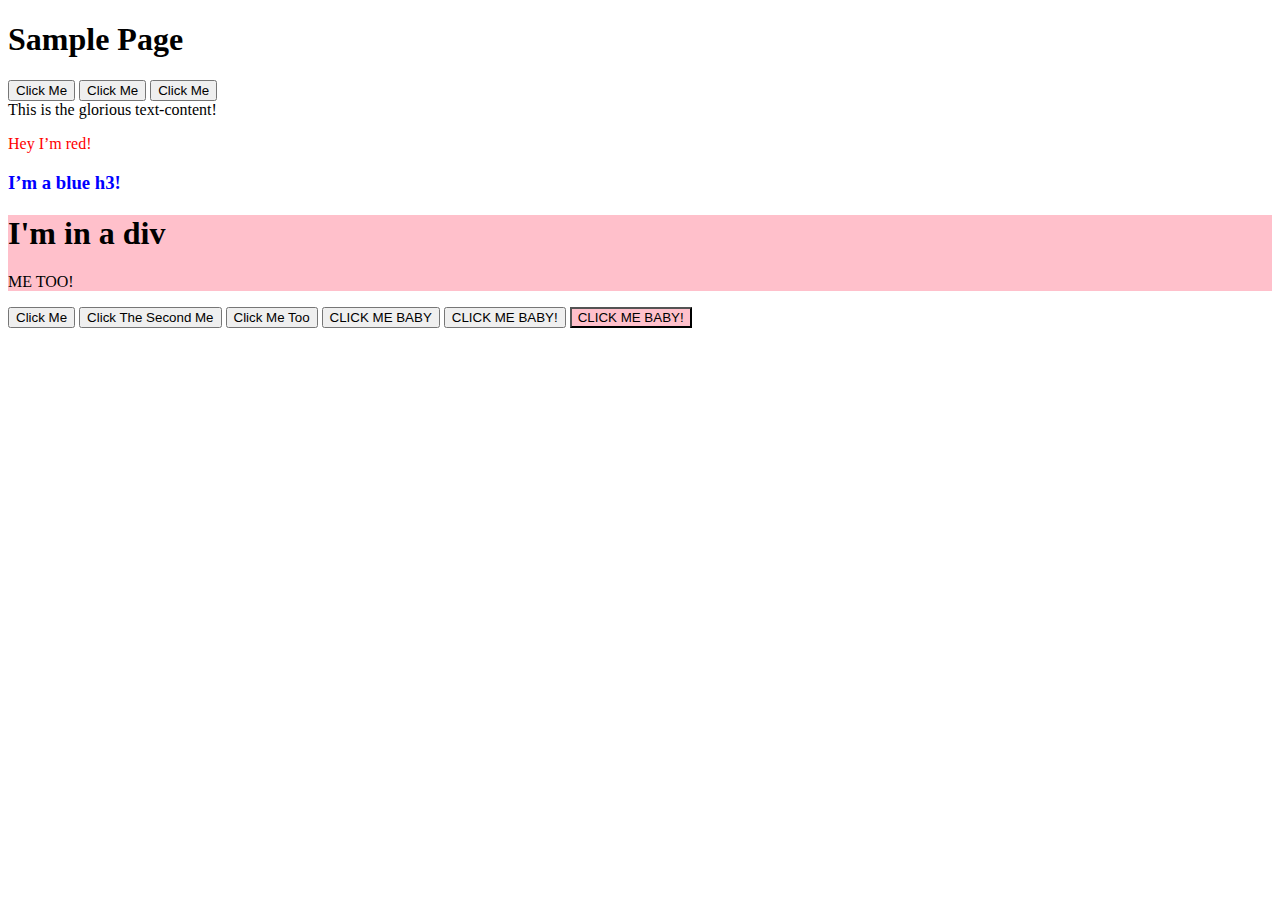
<file: 01_helloWorld/index.html>
<!DOCTYPE html>
<html>

<head>
    <meta charset='utf-8'>
    <meta http-equiv='X-UA-Compatible' content='IE=edge'>
    <title>DOM Exercises</title>
    <meta name='viewport' content='width=device-width, initial-scale=1'>
    <!-- <link rel='stylesheet' type='text/css' media='screen' href='main.css'>-->
    <script src='main.js' defer></script>
</head>

<!-- your HTML file: -->

<body>
    <h1>Sample Page</h1>
    <div id="container">
        <button id="blur-btn">Click Me</button>
        <button id="2">Click Me</button>
        <button id="3">Click Me</button>
    </div>
    <div id="second-container"></div>
    <button onclick="alert('Hello World')">Click Me</button>
    <button id="btn">Click The Second Me</button>
    <!-- the HTML file -->
    <button id="btn-new">Click Me Too</button>
    <!-- the HTML file -->
    <!-- METHOD 1 -->
    <button onclick="alertFunction()">CLICK ME BABY</button>
    <!-- the HTML file -->
    <!-- METHODS 2 & 3 -->
    <button id="baby-btn">CLICK ME BABY!</button>
    <button id="baby-btn-new">CLICK ME BABY!</button>


</body>

</html>
</file>
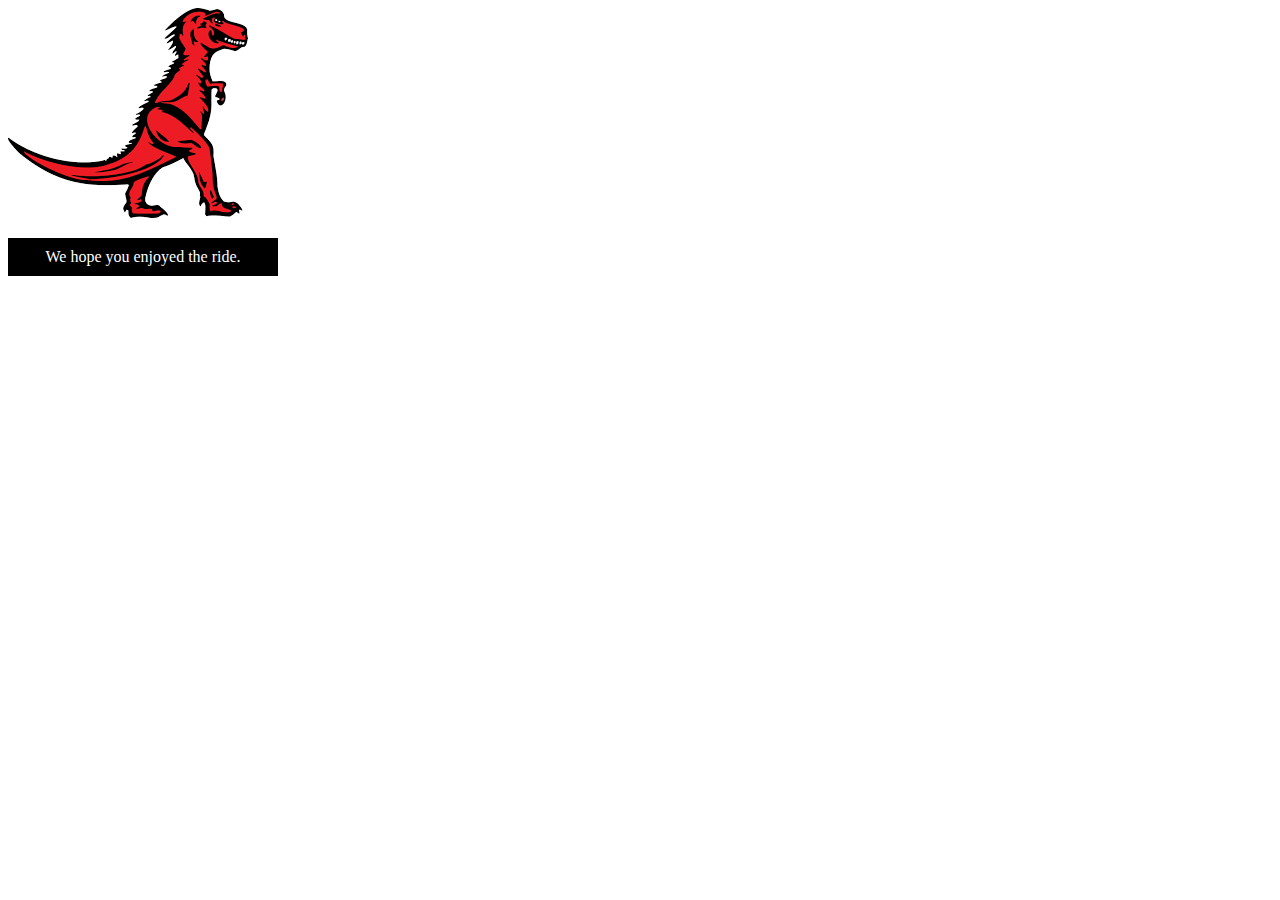
<file: 01_helloWorld/dinosaur.html>
<!DOCTYPE html>
<html lang="en-US">

<head>
    <meta charset="utf-8">
    <meta name="viewport" content="width=device-width, initial-scale=1.0">
    <title>Simple DOM example</title>
    <style>
        .highlight {
            color: white;
            background-color: black;
            padding: 10px;
            width: 250px;
            text-align: center;
        }
    </style>

</head>

<body>
    <section>
        <img src="dinosaur.png"
            alt="A red Tyrannosaurus Rex: A two legged dinosaur standing upright like a human, with small arms, and a large head with lots of sharp teeth.">
        <p>Here we will add a link to the <a href="https://www.mozilla.org/">Mozilla homepage</a></p>
    </section>
    <script>
        const link = document.querySelector("a");
        link.textContent = "Mozilla Developer Network";
        link.href = "https://developer.mozilla.org";
        const sect = document.querySelector("section");
        const img = document.querySelector("img");
        const p = document.querySelector("p");
        const para = document.createElement("p");
        para.textContent = "We hope you enjoyed the ride.";
        sect.appendChild(para);
        const text = document.createTextNode(" — the premier source for web development knowledge.",);
        p.appendChild(text);
        sect.appendChild(p);
        p.parentNode.removeChild(p);
        para.setAttribute("class", "highlight");
    </script>
</body>

</html>
</file>
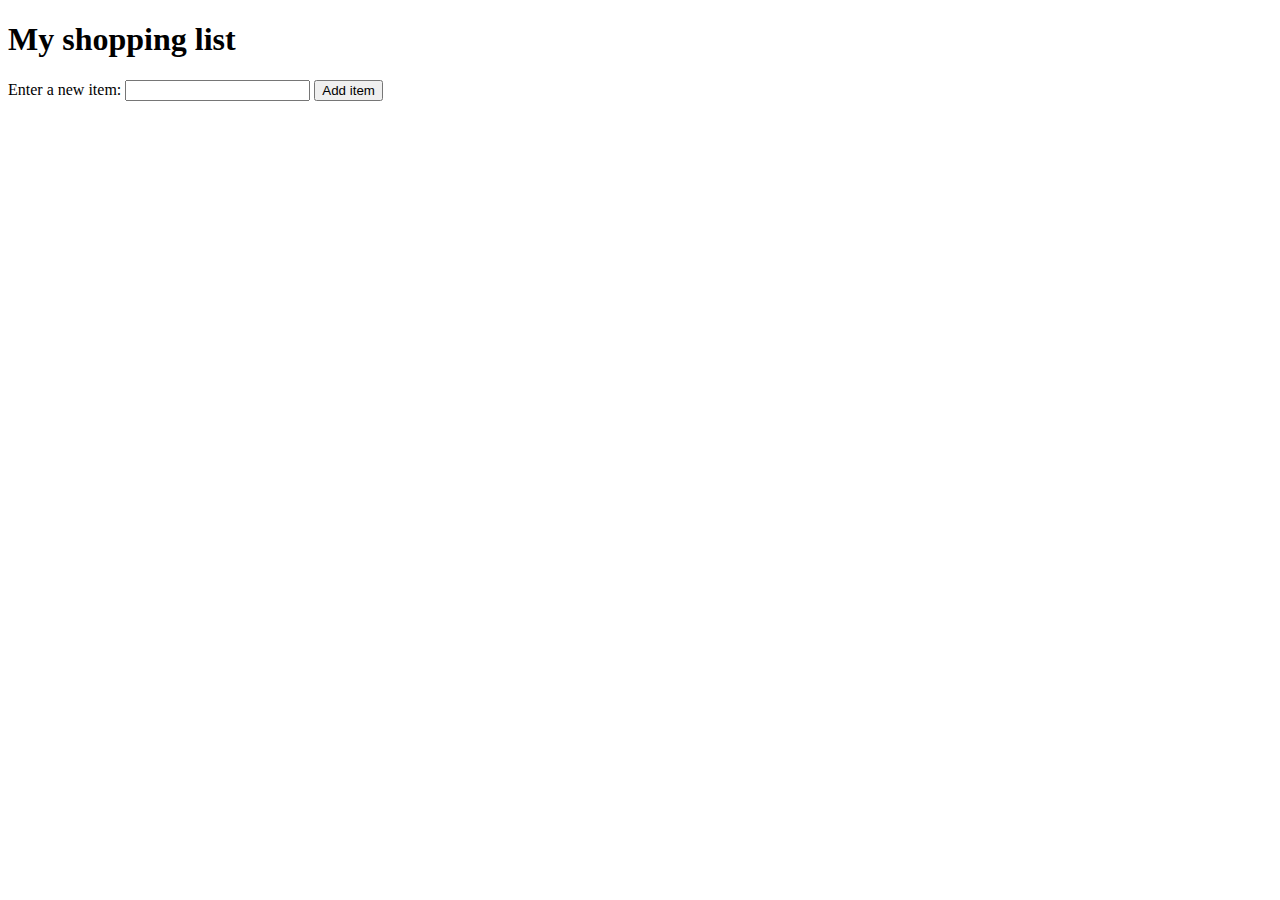
<file: 01_helloWorld/shopping-list.html>
<!DOCTYPE html>
<html lang="en-US">

<head>
    <meta charset="utf-8">
    <meta name="viewport" content="width=device-width, initial-scale=1.0">
    <title>Shopping list example</title>
    <style>
        li {
            margin-bottom: 10px;
        }

        li button {
            font-size: 12px;
            margin-left: 20px;
            color: #666;
        }
    </style>
</head>

<body>

    <h1>My shopping list</h1>

    <div>
        <label for="item">Enter a new item:</label>
        <input type="text" name="item" id="item">
        <button>Add item</button>
    </div>

    <ul>

    </ul>

    <script>
        const inputElement = document.querySelector("input");
        const btnElement = document.querySelector("button");
        const ulElement = document.querySelector("ul");
        btnElement.addEventListener("click", (e) => {
            const value = inputElement.value;
            inputElement.value = '';
            const liElement = document.createElement("li");
            const spanElement = document.createElement("span");
            const delBtnElement = document.createElement("button");
            liElement.appendChild(spanElement);
            liElement.appendChild(delBtnElement);
            spanElement.textContent = value;
            delBtnElement.textContent = "Delete Item";
            ulElement.appendChild(liElement);
            // console.log(delBtnElement);
            delBtnElement.addEventListener("click", () => {
                liElement.remove();
            })
            inputElement.focus();
            console.log("Bubbles?", e.bubbles);
            console.log("Cancelable?", e.cancelable);
            console.log("Default prevented?", e.defaultPrevented);
            console.log("Current Target:", e.currentTarget);
        })

    </script>
</body>

</html>
</file>
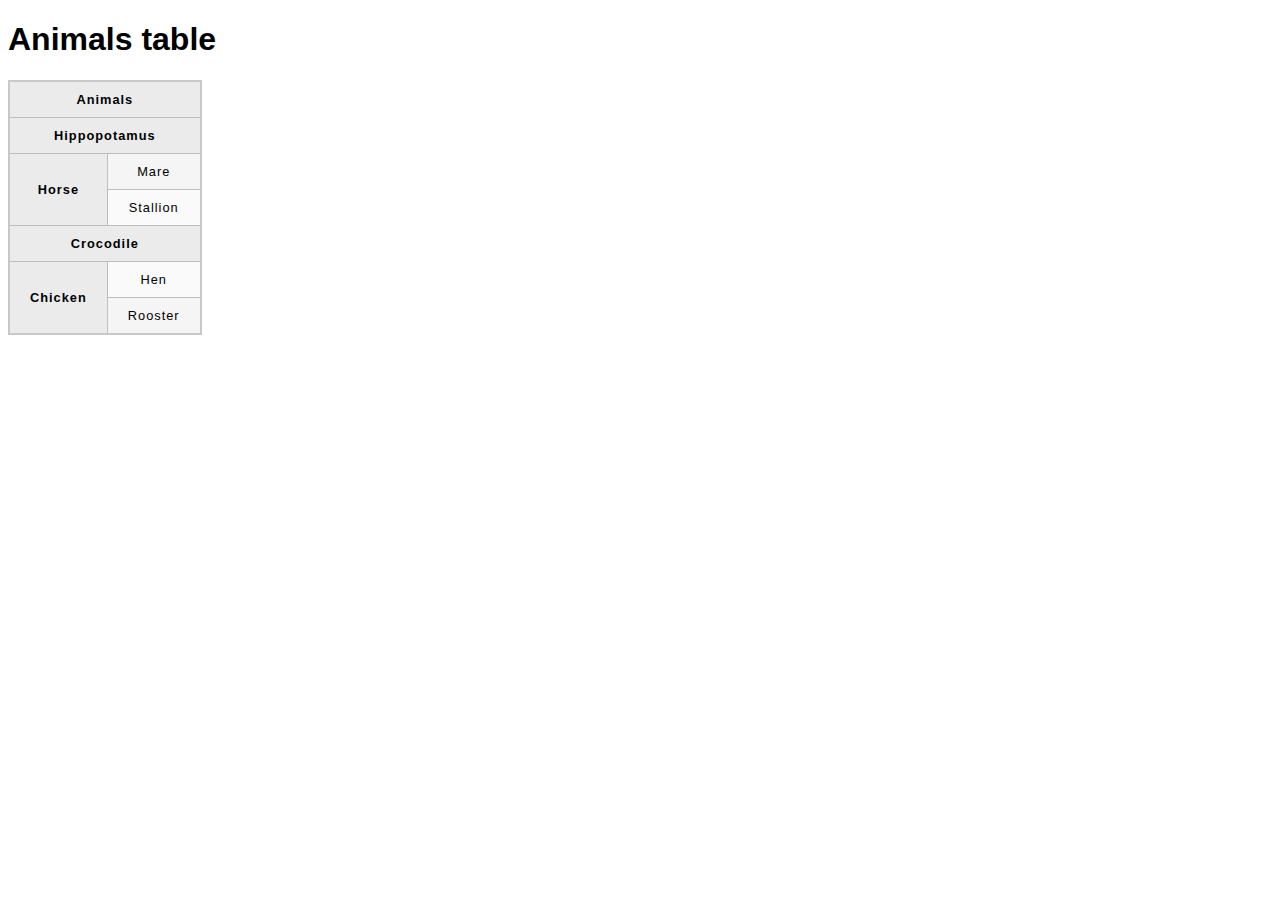
<file: 13_tables/tables.html>
<!DOCTYPE html>
<html lang="en-US">
  <head>
    <meta charset="utf-8">
    <meta name="viewport" content="width=device-width">
    <title>Animals table</title>
    <link href="minimal-table.css" rel="stylesheet" type="text/css">
  </head>
  <body>
    <h1>Animals table</h1>

    <table>
      <tr>
        <th colspan="2">Animals</th>
      </tr>
      <tr>
        <th colspan="2">Hippopotamus</th>
      </tr>
      <tr>
        <th rowspan="2">Horse</th>
        <td>Mare</td>
      </tr>
      <tr>
        <td>Stallion</td>
      </tr>
      <tr>
        <th colspan="2">Crocodile</th>
      </tr>
      <tr>
        <th rowspan="2">Chicken</th>
        <td>Hen</td>
      </tr>
      <tr>
        <td>Rooster</td>
      </tr>
    </table>


  </body>
</html>
</file>
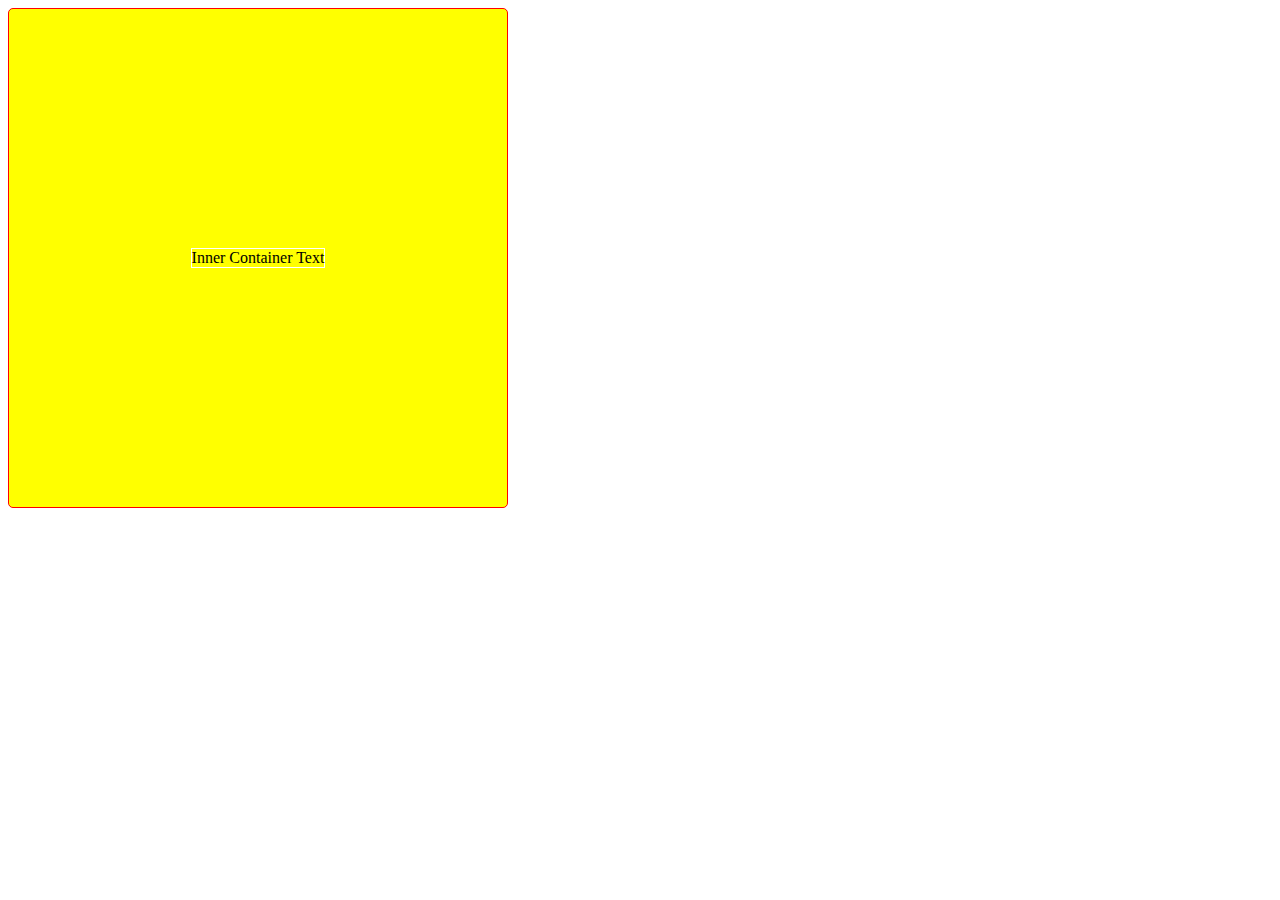
<file: divExercise/exercise.html>
<!DOCTYPE html>
<html lang="en">

<head>
    <meta charset="UTF-8">
    <meta name="viewport" content="width=device-width, initial-scale=1.0">
    <title>Exercise</title>
    <link href="exercise.css" rel="stylesheet" type="text/css" />
</head>

<body>
    <div class="outerContainer">
        <div class="innerContainer">
            Inner Container Text
        </div>
    </div>
</body>

</html>
</file>
<file: 13_tables/minimal-table.css>
html {
    font-family: sans-serif;
  }

  table {
    border-collapse: collapse;
    border: 2px solid rgb(200,200,200);
    letter-spacing: 1px;
    font-size: 0.8rem;
  }

  td, th {
    border: 1px solid rgb(190,190,190);
    padding: 10px 20px;
  }

  th {
    background-color: rgb(235,235,235);
  }

  td {
    text-align: center;
  }

  tr:nth-child(even) td {
    background-color: rgb(250,250,250);
  }

  tr:nth-child(odd) td {
    background-color: rgb(245,245,245);
  }

  caption {
    padding: 10px;
  }
</file>
<file: divExercise/exercise.css>
.outerContainer {
  background-color: yellow;
  width: 500px;
  height: 500px;
  display: flex;
  justify-content: center;
  align-items: center;
  box-sizing: border-box;
  border: 1px solid red;
  border-radius: 5px;
  perspective: 200px;
}
.innerContainer {
  text-align: center;
  /* width: 300px;
  height: 300px;
  background-color: white; */
  border: 1px solid white;
  animation: flip 10s ease-in-out 5s;
  animation-fill-mode: forwards;
  /* transition: 3s; */
}
/* .innerContainer:hover {
  background-color: red;
  transform: rotateY(180deg);
} */

@keyframes flip {
  0% {
    width: 250px;
    height: 250px;
    background-color: blue;
  }
  50% {
    width: 400px;
    height: 400px;
    background-color: red;
  }
  100% {
    width: 300px;
    height: 300px;
    background-color: white;
  }
}
</file>
